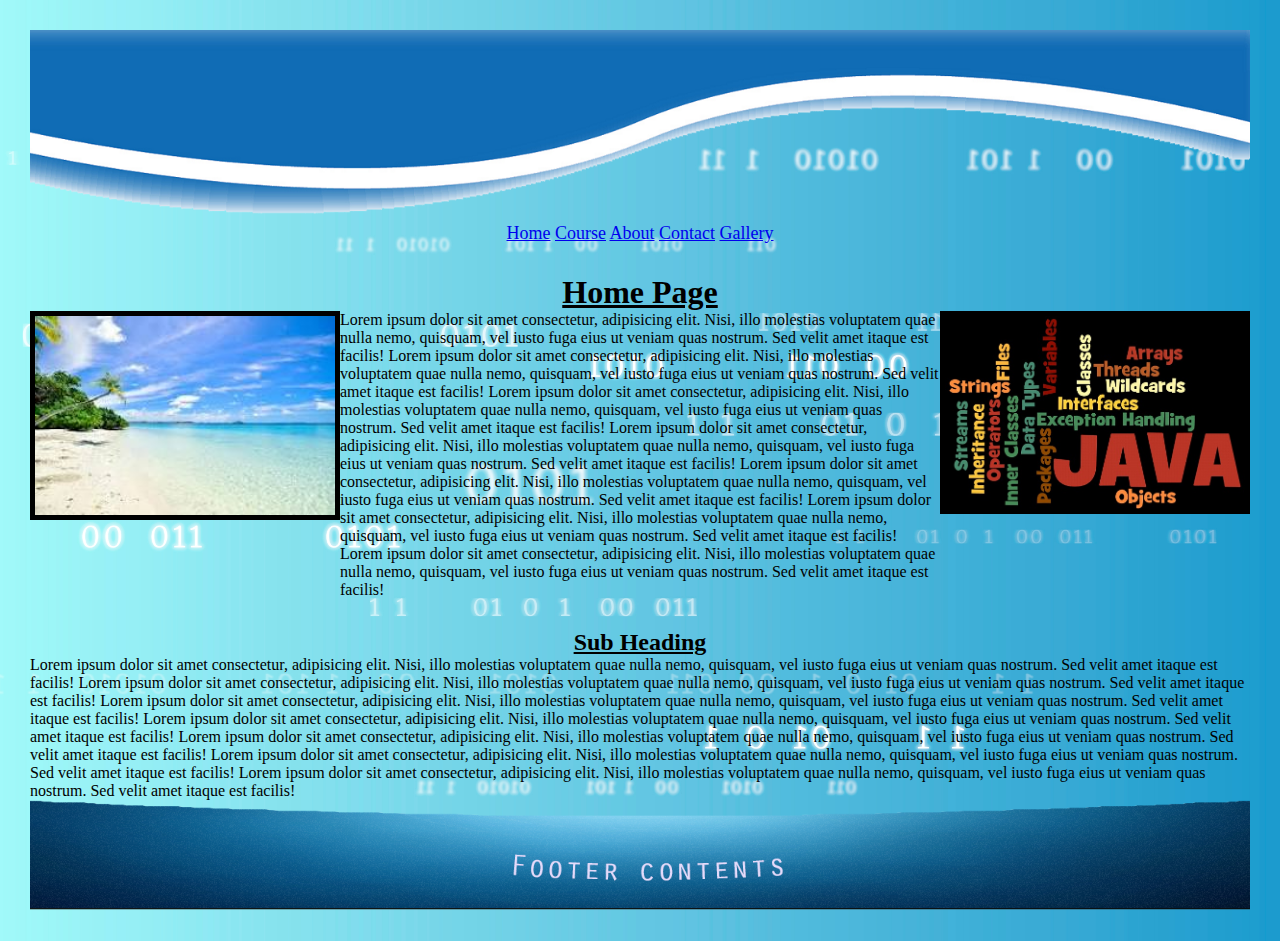
<file: index.html>
<!DOCTYPE html>
<html lang="en">
<head>
    <meta charset="UTF-8">
    <meta name="viewport" content="width=device-width, initial-scale=1.0">
    <link rel="stylesheet" href="styles/header.css">
    <link rel="stylesheet" href="styles/index.css">
    <title>HTML Webpage</title>
</head>
<body>

    <img src="images/header.png" alt="No header found" class="header">

    <div class="main">

        <div class="nav-bar">
            <a href="index.html">Home</a>
            <a href="pages/course.html">Course</a>
            <a href="pages/about.html">About</a>
            <a href="pages/contact.html">Contact</a>
            <a href="pages/gallery.html">Gallery</a>
        </div>
    
        <h1 class="heading">
            <u>Home Page</u>
        </h1>

        <div class="content">
            <div class="beach-image">
                <img src="images/beach.jpg" alt="No image found!!!" class="image">
            </div>
            <div class="desc">
                <p>
                    Lorem ipsum dolor sit amet consectetur, adipisicing elit. Nisi, illo molestias voluptatem quae nulla nemo, quisquam, vel iusto fuga eius ut veniam quas nostrum. Sed velit amet itaque est facilis!
                    Lorem ipsum dolor sit amet consectetur, adipisicing elit. Nisi, illo molestias voluptatem quae nulla nemo, quisquam, vel iusto fuga eius ut veniam quas nostrum. Sed velit amet itaque est facilis!
                    Lorem ipsum dolor sit amet consectetur, adipisicing elit. Nisi, illo molestias voluptatem quae nulla nemo, quisquam, vel iusto fuga eius ut veniam quas nostrum. Sed velit amet itaque est facilis!
                    Lorem ipsum dolor sit amet consectetur, adipisicing elit. Nisi, illo molestias voluptatem quae nulla nemo, quisquam, vel iusto fuga eius ut veniam quas nostrum. Sed velit amet itaque est facilis!
                    Lorem ipsum dolor sit amet consectetur, adipisicing elit. Nisi, illo molestias voluptatem quae nulla nemo, quisquam, vel iusto fuga eius ut veniam quas nostrum. Sed velit amet itaque est facilis!
                    Lorem ipsum dolor sit amet consectetur, adipisicing elit. Nisi, illo molestias voluptatem quae nulla nemo, quisquam, vel iusto fuga eius ut veniam quas nostrum. Sed velit amet itaque est facilis!
                    Lorem ipsum dolor sit amet consectetur, adipisicing elit. Nisi, illo molestias voluptatem quae nulla nemo, quisquam, vel iusto fuga eius ut veniam quas nostrum. Sed velit amet itaque est facilis!
                </p>
            </div>
            <div class="butterfly-image">
                <img src="images/graphics.jpg" alt="No image found!!!" class="image">
            </div>
        </div>

        <div>
            <h2 class="sub-heading">
                <u>
                    Sub Heading
                </u>
            </h2>
            <div>
                <p>
                    Lorem ipsum dolor sit amet consectetur, adipisicing elit. Nisi, illo molestias voluptatem quae nulla nemo, quisquam, vel iusto fuga eius ut veniam quas nostrum. Sed velit amet itaque est facilis!
                    Lorem ipsum dolor sit amet consectetur, adipisicing elit. Nisi, illo molestias voluptatem quae nulla nemo, quisquam, vel iusto fuga eius ut veniam quas nostrum. Sed velit amet itaque est facilis!
                    Lorem ipsum dolor sit amet consectetur, adipisicing elit. Nisi, illo molestias voluptatem quae nulla nemo, quisquam, vel iusto fuga eius ut veniam quas nostrum. Sed velit amet itaque est facilis!
                    Lorem ipsum dolor sit amet consectetur, adipisicing elit. Nisi, illo molestias voluptatem quae nulla nemo, quisquam, vel iusto fuga eius ut veniam quas nostrum. Sed velit amet itaque est facilis!
                    Lorem ipsum dolor sit amet consectetur, adipisicing elit. Nisi, illo molestias voluptatem quae nulla nemo, quisquam, vel iusto fuga eius ut veniam quas nostrum. Sed velit amet itaque est facilis!
                    Lorem ipsum dolor sit amet consectetur, adipisicing elit. Nisi, illo molestias voluptatem quae nulla nemo, quisquam, vel iusto fuga eius ut veniam quas nostrum. Sed velit amet itaque est facilis!
                    Lorem ipsum dolor sit amet consectetur, adipisicing elit. Nisi, illo molestias voluptatem quae nulla nemo, quisquam, vel iusto fuga eius ut veniam quas nostrum. Sed velit amet itaque est facilis!
                </p>
            </div>
        </div>

        <img src="../images/footer.png" alt="No Footer Found." class="Footer">

    </div>

</body>
</html>
</file>
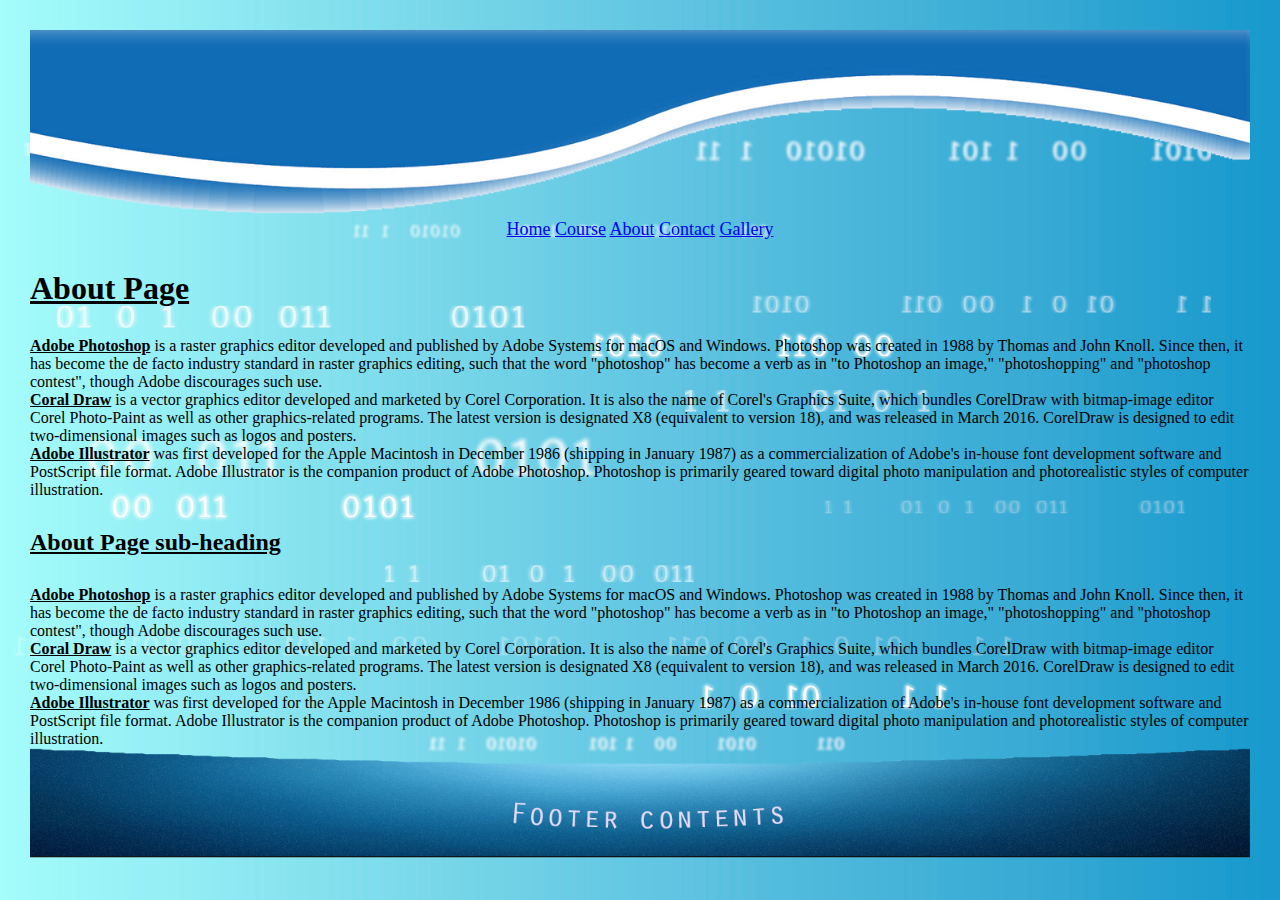
<file: pages/about.html>
<!DOCTYPE html>
<html lang="en">
<head>
    <meta charset="UTF-8">
    <meta name="viewport" content="width=device-width, initial-scale=1.0">
    <link rel="stylesheet" href="../styles/header.css">
    <link rel="stylesheet" href="../styles/about.css">
    <title>About</title>
</head>
<body>
    <div class="main">

        <img src="../images/header.png" alt="No header found" class="header">

        <div class="nav-bar">
            <a href="../index.html">Home</a>
            <a href="course.html">Course</a>
            <a href="about.html">About</a>
            <a href="contact.html">Contact</a>
            <a href="gallery.html">Gallery</a>
        </div>
    
        <h1 class="heading">
            <u>About Page</u>
        </h1>

        <div class="desc">
            <p>
                <u><b>Adobe Photoshop</b></u> is a raster graphics editor developed and published by Adobe Systems for macOS and Windows. Photoshop was created in 1988 by Thomas and John Knoll. Since then, it has become the de facto industry standard in raster graphics editing, such that the word "photoshop" has become a verb as in "to Photoshop an image," "photoshopping" and "photoshop contest", though Adobe discourages such use.
                <br>
                <u><b>Coral Draw</b></u> is a vector graphics editor developed and marketed by Corel Corporation. It is also the name of Corel's Graphics Suite, which bundles CorelDraw with bitmap-image editor Corel Photo-Paint as well as other graphics-related programs. The latest version is designated X8 (equivalent to version 18), and was released in March 2016. CorelDraw is designed to edit two-dimensional images such as logos and posters.
                <br>
                <u><b>Adobe Illustrator</b></u> was first developed for the Apple Macintosh in December 1986 (shipping in January 1987) as a commercialization of Adobe's in-house font development software and PostScript file format. Adobe Illustrator is the companion product of Adobe Photoshop. Photoshop is primarily geared toward digital photo manipulation and photorealistic styles of computer illustration.
                <br>
            </p>
        </div>

        <h2 class="sub-heading">
            <u>
                About Page sub-heading
            </u>
        </h2>

        <div class="desc">
            <p>
                <u><b>Adobe Photoshop</b></u> is a raster graphics editor developed and published by Adobe Systems for macOS and Windows. Photoshop was created in 1988 by Thomas and John Knoll. Since then, it has become the de facto industry standard in raster graphics editing, such that the word "photoshop" has become a verb as in "to Photoshop an image," "photoshopping" and "photoshop contest", though Adobe discourages such use.
                <br>
                <u><b>Coral Draw</b></u> is a vector graphics editor developed and marketed by Corel Corporation. It is also the name of Corel's Graphics Suite, which bundles CorelDraw with bitmap-image editor Corel Photo-Paint as well as other graphics-related programs. The latest version is designated X8 (equivalent to version 18), and was released in March 2016. CorelDraw is designed to edit two-dimensional images such as logos and posters.
                <br>
                <u><b>Adobe Illustrator</b></u> was first developed for the Apple Macintosh in December 1986 (shipping in January 1987) as a commercialization of Adobe's in-house font development software and PostScript file format. Adobe Illustrator is the companion product of Adobe Photoshop. Photoshop is primarily geared toward digital photo manipulation and photorealistic styles of computer illustration.
                <br>
            </p>
        </div>


        <img src="../images/footer.png" alt="No Footer Found." class="Footer">

    </div>

</body>
</html>
</file>
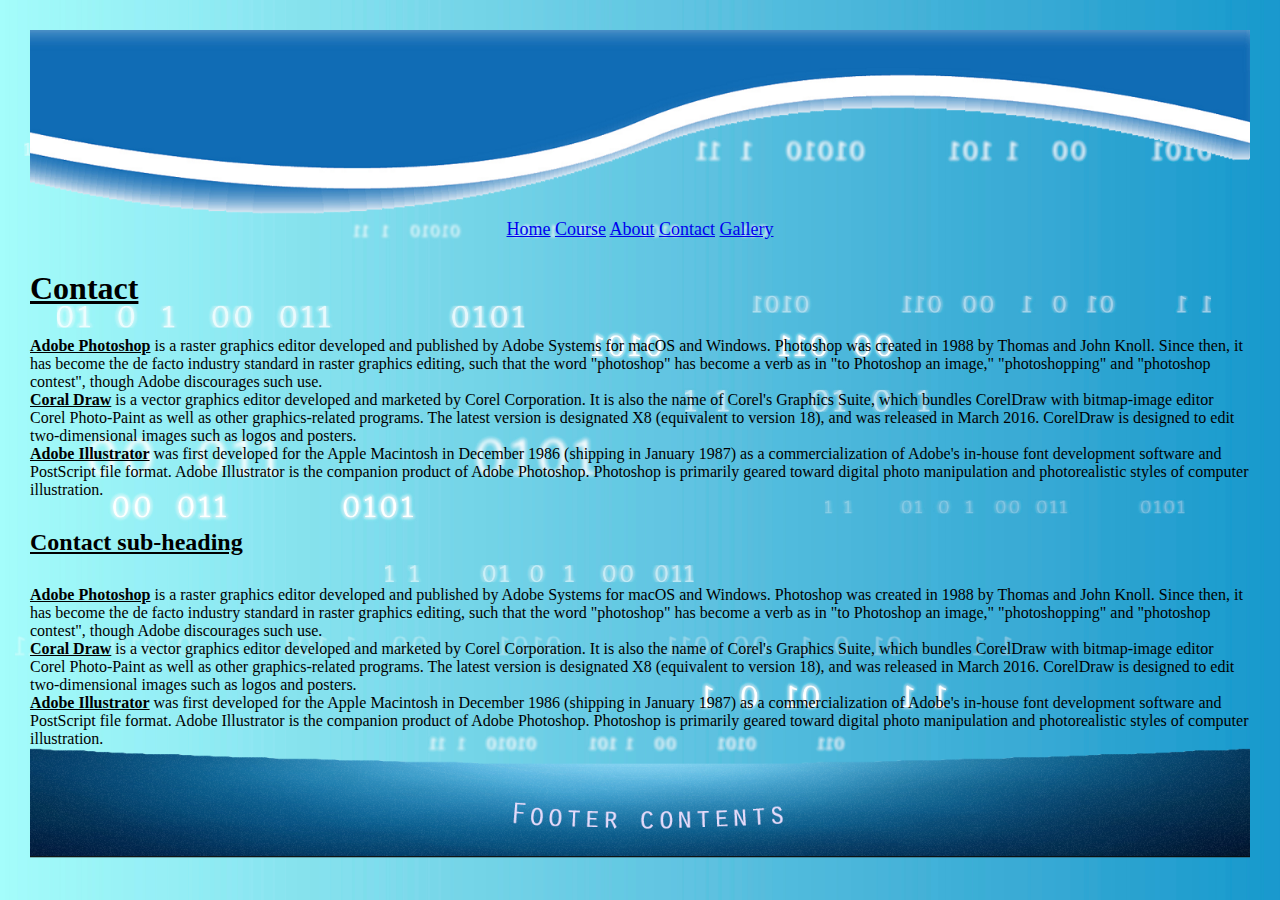
<file: pages/contact.html>
<!DOCTYPE html>
<html lang="en">
<head>
    <meta charset="UTF-8">
    <meta name="viewport" content="width=device-width, initial-scale=1.0">
    <link rel="stylesheet" href="../styles/header.css">
    <link rel="stylesheet" href="../styles/contact.css">
    <title>Contact</title>
</head>
<body>
    <div class="main">

        <img src="../images/header.png" alt="No header found" class="header">

        <div class="nav-bar">
            <a href="../index.html">Home</a>
            <a href="course.html">Course</a>
            <a href="about.html">About</a>
            <a href="contact.html">Contact</a>
            <a href="gallery.html">Gallery</a>
        </div>
    
        <h1 class="heading">
            <u>Contact</u>
        </h1>

        <div class="desc">
            <p>
                <u><b>Adobe Photoshop</b></u> is a raster graphics editor developed and published by Adobe Systems for macOS and Windows. Photoshop was created in 1988 by Thomas and John Knoll. Since then, it has become the de facto industry standard in raster graphics editing, such that the word "photoshop" has become a verb as in "to Photoshop an image," "photoshopping" and "photoshop contest", though Adobe discourages such use.
                <br>
                <u><b>Coral Draw</b></u> is a vector graphics editor developed and marketed by Corel Corporation. It is also the name of Corel's Graphics Suite, which bundles CorelDraw with bitmap-image editor Corel Photo-Paint as well as other graphics-related programs. The latest version is designated X8 (equivalent to version 18), and was released in March 2016. CorelDraw is designed to edit two-dimensional images such as logos and posters.
                <br>
                <u><b>Adobe Illustrator</b></u> was first developed for the Apple Macintosh in December 1986 (shipping in January 1987) as a commercialization of Adobe's in-house font development software and PostScript file format. Adobe Illustrator is the companion product of Adobe Photoshop. Photoshop is primarily geared toward digital photo manipulation and photorealistic styles of computer illustration.
                <br>
            </p>
        </div>

        <h2 class="sub-heading">
            <u>
                Contact sub-heading
            </u>
        </h2>

        <div class="desc">
            <p>
                <u><b>Adobe Photoshop</b></u> is a raster graphics editor developed and published by Adobe Systems for macOS and Windows. Photoshop was created in 1988 by Thomas and John Knoll. Since then, it has become the de facto industry standard in raster graphics editing, such that the word "photoshop" has become a verb as in "to Photoshop an image," "photoshopping" and "photoshop contest", though Adobe discourages such use.
                <br>
                <u><b>Coral Draw</b></u> is a vector graphics editor developed and marketed by Corel Corporation. It is also the name of Corel's Graphics Suite, which bundles CorelDraw with bitmap-image editor Corel Photo-Paint as well as other graphics-related programs. The latest version is designated X8 (equivalent to version 18), and was released in March 2016. CorelDraw is designed to edit two-dimensional images such as logos and posters.
                <br>
                <u><b>Adobe Illustrator</b></u> was first developed for the Apple Macintosh in December 1986 (shipping in January 1987) as a commercialization of Adobe's in-house font development software and PostScript file format. Adobe Illustrator is the companion product of Adobe Photoshop. Photoshop is primarily geared toward digital photo manipulation and photorealistic styles of computer illustration.
                <br>
            </p>
        </div>


        <img src="../images/footer.png" alt="No Footer Found." class="Footer">

    </div>

</body>
</html>
</file>
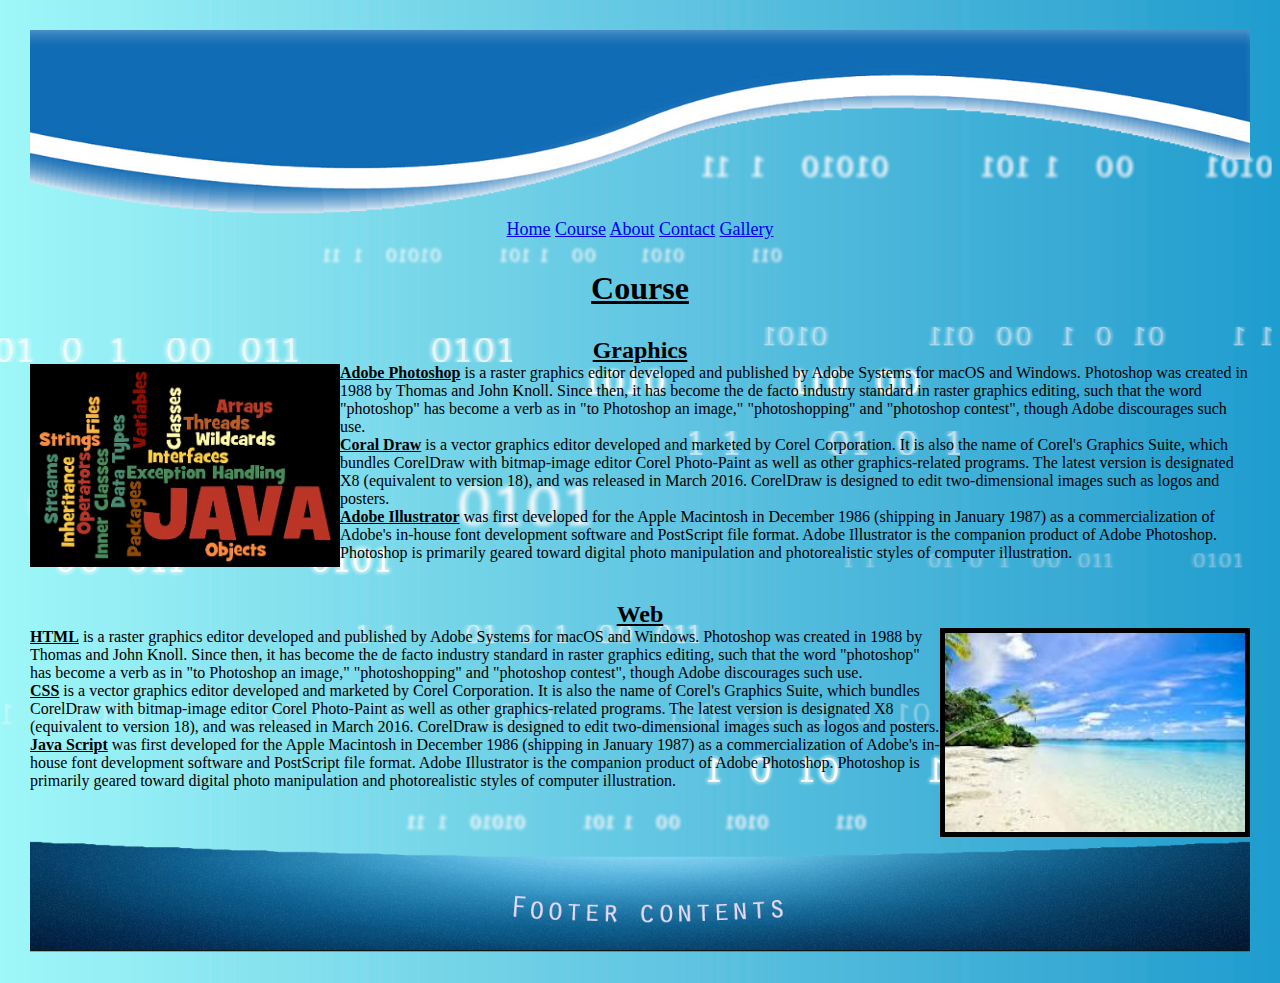
<file: pages/course.html>
<!DOCTYPE html>
<html lang="en">
<head>
    <meta charset="UTF-8">
    <meta name="viewport" content="width=device-width, initial-scale=1.0">
    <link rel="stylesheet" href="../styles/header.css">
    <link rel="stylesheet" href="../styles/course.css">
    <title>Course</title>
</head>
<body>
    <div class="main">

        <img src="../images/header.png" alt="No header found" class="header">

        <div class="nav-bar">
            <a href="../index.html">Home</a>
            <a href="course.html">Course</a>
            <a href="about.html">About</a>
            <a href="contact.html">Contact</a>
            <a href="gallery.html">Gallery</a>
        </div>
    
        <h1 class="heading">
            <u>Course</u>
        </h1>

        <h2 class="sub-heading">
            <u>
                Graphics
            </u>
        </h2>

        <div class="content">
            <div class="beach-image">
                <img src="../images/graphics.jpg" alt="No image found!!!" class="image">
            </div>
            <div class="desc">
                <p>
                    <u><b>Adobe Photoshop</b></u> is a raster graphics editor developed and published by Adobe Systems for macOS and Windows. Photoshop was created in 1988 by Thomas and John Knoll. Since then, it has become the de facto industry standard in raster graphics editing, such that the word "photoshop" has become a verb as in "to Photoshop an image," "photoshopping" and "photoshop contest", though Adobe discourages such use.
                    <br>
                    <u><b>Coral Draw</b></u> is a vector graphics editor developed and marketed by Corel Corporation. It is also the name of Corel's Graphics Suite, which bundles CorelDraw with bitmap-image editor Corel Photo-Paint as well as other graphics-related programs. The latest version is designated X8 (equivalent to version 18), and was released in March 2016. CorelDraw is designed to edit two-dimensional images such as logos and posters.
                    <br>
                    <u><b>Adobe Illustrator</b></u> was first developed for the Apple Macintosh in December 1986 (shipping in January 1987) as a commercialization of Adobe's in-house font development software and PostScript file format. Adobe Illustrator is the companion product of Adobe Photoshop. Photoshop is primarily geared toward digital photo manipulation and photorealistic styles of computer illustration.
                    <br>
                </p>
            </div>
        </div>

        <h2 class="sub-heading">
            <u>
                Web
            </u>
        </h2>

        <div class="content">
            <div>
                <p>
                    <u><b>HTML</b></u> is a raster graphics editor developed and published by Adobe Systems for macOS and Windows. Photoshop was created in 1988 by Thomas and John Knoll. Since then, it has become the de facto industry standard in raster graphics editing, such that the word "photoshop" has become a verb as in "to Photoshop an image," "photoshopping" and "photoshop contest", though Adobe discourages such use.
                    <br>
                    <u><b>CSS</b></u> is a vector graphics editor developed and marketed by Corel Corporation. It is also the name of Corel's Graphics Suite, which bundles CorelDraw with bitmap-image editor Corel Photo-Paint as well as other graphics-related programs. The latest version is designated X8 (equivalent to version 18), and was released in March 2016. CorelDraw is designed to edit two-dimensional images such as logos and posters.
                    <br>
                    <u><b>Java Script</b></u> was first developed for the Apple Macintosh in December 1986 (shipping in January 1987) as a commercialization of Adobe's in-house font development software and PostScript file format. Adobe Illustrator is the companion product of Adobe Photoshop. Photoshop is primarily geared toward digital photo manipulation and photorealistic styles of computer illustration.
                    <br>
                </p>
            </div>
            <div class="butterfly-image">
                <img src="../images/beach.jpg" alt="No image found!!!" class="image">
            </div>
        </div>

        <img src="../images/footer.png" alt="No Footer Found." class="Footer">

    </div>

</body>
</html>
</file>
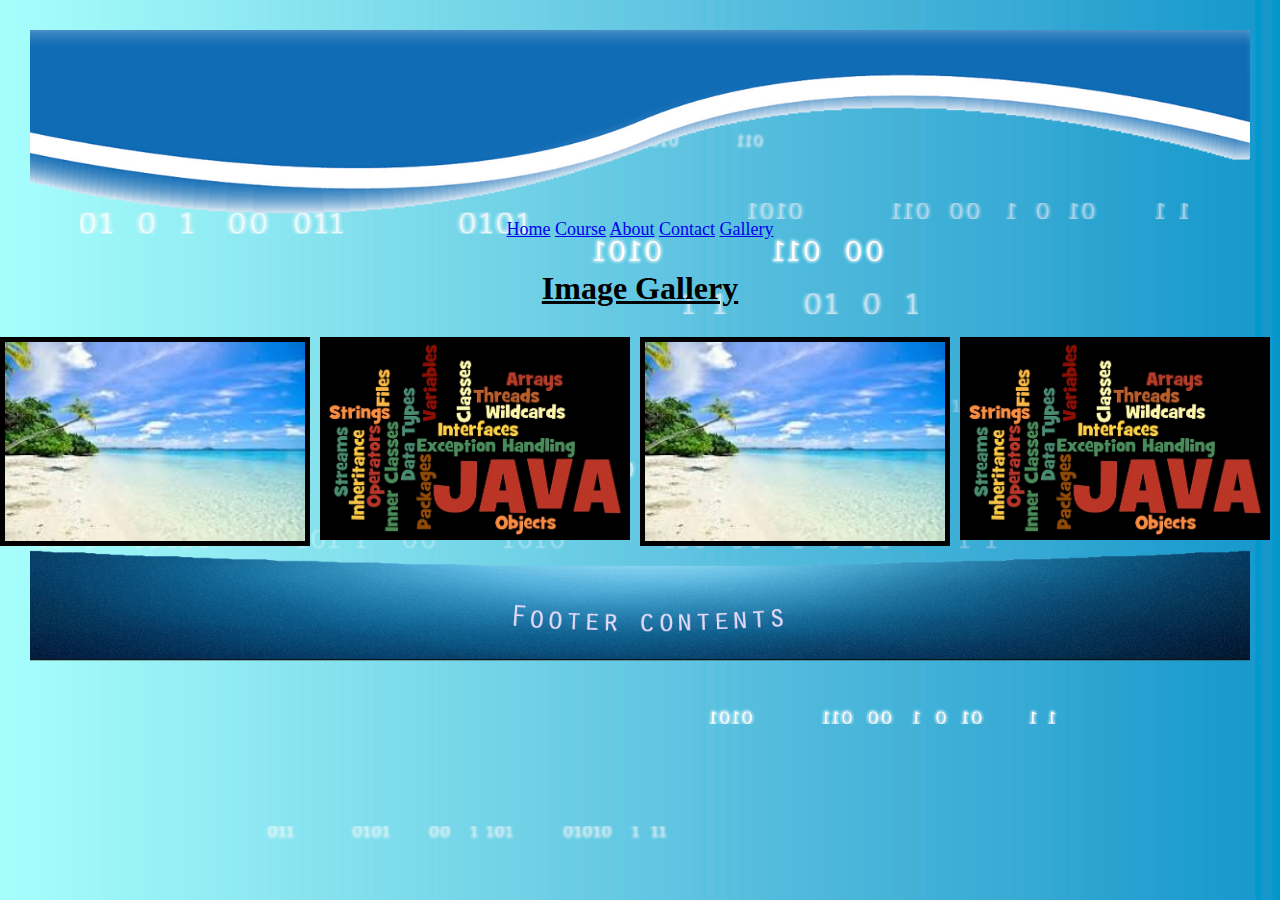
<file: pages/gallery.html>
<!DOCTYPE html>
<html lang="en">
<head>
    <meta charset="UTF-8">
    <meta name="viewport" content="width=device-width, initial-scale=1.0">
    <link rel="stylesheet" href="../styles/header.css">
    <link rel="stylesheet" href="../styles/gallery.css">
    <title>About</title>
</head>
<body>
    <div class="main">

        <img src="../images/header.png" alt="No header found" class="header">

        <div class="nav-bar">
            <a href="../index.html">Home</a>
            <a href="course.html">Course</a>
            <a href="about.html">About</a>
            <a href="contact.html">Contact</a>
            <a href="gallery.html">Gallery</a>
        </div>
    
        <h1 class="heading">
            <u>Image Gallery</u>
        </h1>

        <div class="image-gallery">
            <div>
                <a href="https://www.google.com.pk/">
                <img src="../images/beach.jpg" alt="img not found" class="image">
                </a>
            </div>
            <div>
                <a href="https://www.google.com.pk/">
                <img src="../images/graphics.jpg" alt="img not found" class="image">
                </a>
            </div>
            <div>
                <a href="https://www.google.com.pk/">
                <img src="../images/beach.jpg" alt="img not found" class="image">
                </a>
            </div>
            <div>
                <a href="https://www.google.com.pk/">
                <img src="../images/graphics.jpg" alt="img not found" class="image">
                </a>
            </div>

        </div>

        <img src="../images/footer.png" alt="No Footer Found." class="Footer">

    </div>

</body>
</html>
</file>
<file: styles/header.css>
*{
    margin:0;
}
body{
    background-image: url("../images/background.jpg");
    background-position: center;
    background-size: cover;
    padding: 30px 30px 30px 30px;
}

.header {
    width: 100%;
    object-fit: fill;
}

.footer {
    width: 100%;
    object-fit: fill;
}

.main{
    display: flex;
    flex-direction: column;
}

.nav-bar{
    font-size: large;
    text-align: center;
}
</file>
<file: styles/index.css>
.content{
    display: flex;
    flex-direction: row;
}
.image{
    width: 300px;
    border-style: solid;
    border-width: 5px;
    border-color: black;
    object-fit: contain;
}
.beach-image{
    float:left
}
.heading, .sub-heading{
    margin-top: 30px;
    text-align: center;
}
</file>
<file: styles/about.css>
.content{
    display: flex;
    flex-direction: row;
}
.heading, .sub-heading{
    margin-top: 30px;
    margin-bottom: 30px;
}
</file>
<file: styles/contact.css>
.content{
    display: flex;
    flex-direction: row;
}
.heading, .sub-heading{
    margin-top: 30px;
    margin-bottom: 30px;
}
</file>
<file: styles/course.css>
.content{
    display: flex;
    flex-direction: row;
}
.image{
    width: 300px;
    border-style: solid;
    border-width: 5px;
    border-color: black;
    object-fit: contain;
}
.beach-image{
    float:left
}
.butterfly-image{
    float:right;
}
.heading, .sub-heading{
    margin-top: 30px;
    text-align: center;
}
p.u{
    margin-bottom: 30px;
}
</file>
<file: styles/gallery.css>
.image-gallery{
    display: flex;
    flex-direction: row;
    justify-content: center;
}
.image{
    width: 300px;
    border-style: solid;
    border-width: 5px;
    border-color: black;
    object-fit: contain;
    margin-right: 10px;
}
h1{
    text-align: center;
    margin-top: 30px;
    margin-bottom: 30px;
}
</file>
